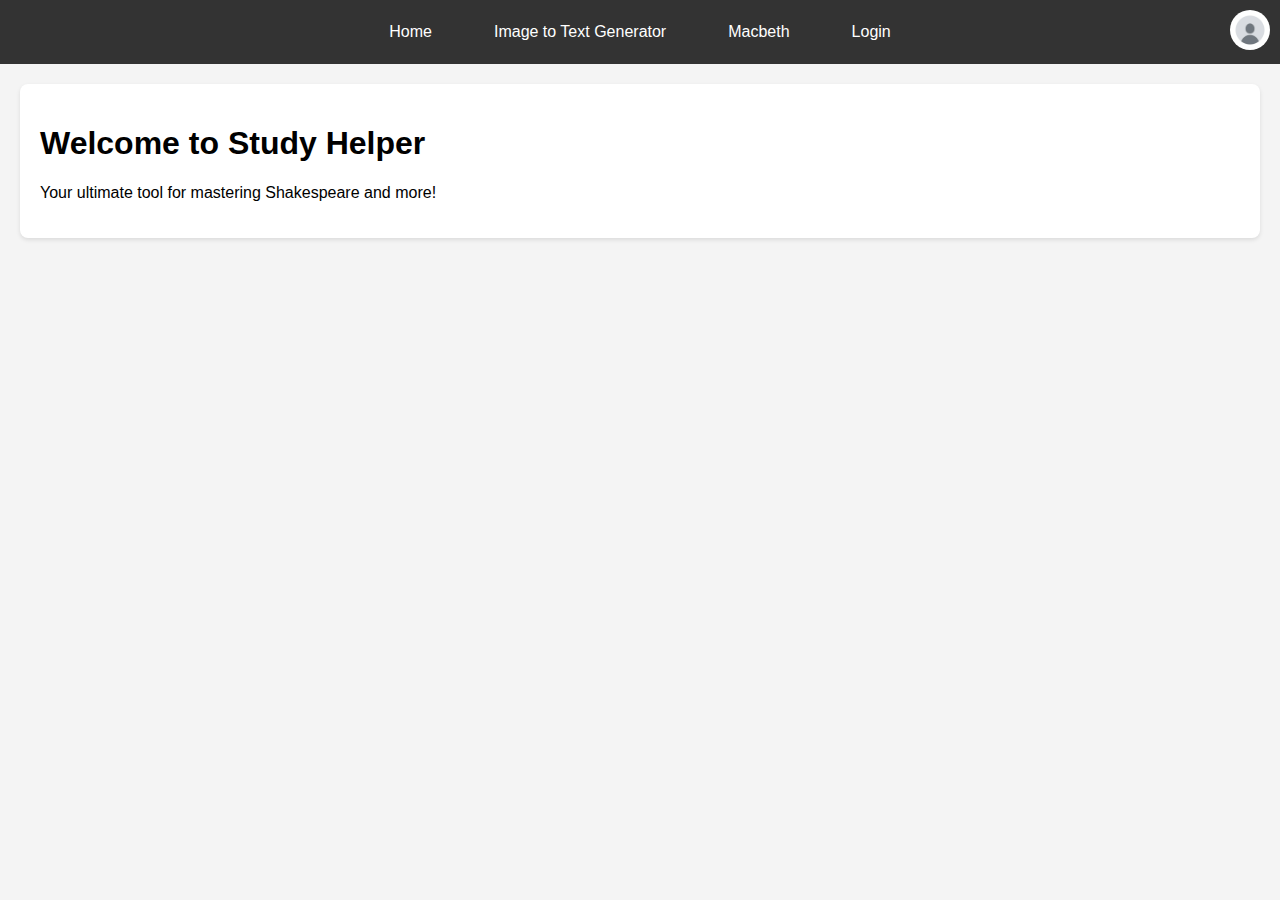
<file: old website design thinking lab website(1)/index.html>
<!DOCTYPE html>
<html lang="en">
<head>
    <meta charset="UTF-8">
    <meta name="viewport" content="width=device-width, initial-scale=1.0">
    <title>Study Helper - Home</title>
    <link rel="stylesheet" href="style.css">
    <style>
        .hidden {
            display: none;
        }
        .profile-icon {
            width: 40px;
            height: 40px;
            border-radius: 50%;
            cursor: pointer;
        }
        .profile-dropdown {
            position: absolute;
            top: 50px;
            right: 10px;
            background-color: white;
            border: 1px solid #ccc;
            box-shadow: 0 2px 5px rgba(0,0,0,0.2);
            display: none;
        }
        .profile-dropdown a {
            display: block;
            padding: 10px;
            text-decoration: none;
            color: black;
        }
        .profile-dropdown a:hover {
            background-color: #f0f0f0;
        }
    </style>
</head>
<body>
    <header>
        <nav>
            <ul class="navbar">
                <li><a href="index.html">Home</a></li>
                <li><a href="image-to-text.html">Image to Text Generator</a></li>
                <li class="dropdown">
                    <a href="macbeth-info.html" class="dropbtn">Macbeth</a>
                    <div class="dropdown-content">
                        <a href="summary-generator.html">Summary Generator</a>
                        <a href="flashcards-generator.html">Flashcards Generator</a>
                        <a href="questions-generator.html">Questions Generator</a>
                        <a href="analysis.html">Analysis</a>
                        <a href="poetic-devices.html">Poetic Devices</a>
                    </div>
                </li>
                <li id="login-link"><a href="login.html">Login</a></li>
            </ul>
            <!-- User Profile Icon -->
            <div id="user-profile">
                <img src="avatar.jpg" alt="User Avatar" id="profile-icon" class="profile-icon">
                <div id="profile-dropdown" class="profile-dropdown">
                    <a href="view-profile.html">View Profile</a>
                    <a href="logout.html">Logout</a>
                </div>
            </div>
        </nav>
    </header>

    <section id="home">
        <h1 id="welcome-message">Welcome to Study Helper</h1>
        <p id="welcome-text">Your ultimate tool for mastering Shakespeare and more!</p>
    </section>

    <script>
        document.addEventListener("DOMContentLoaded", function() {
            const username = localStorage.getItem('username');
            const loginLink = document.getElementById('login-link');
            const welcomeMessage = document.getElementById('welcome-message');
            const userProfile = document.getElementById('user-profile');
            const profileDropdown = document.getElementById('profile-dropdown');
            const profileIcon = document.getElementById('profile-icon');

            if (username) {
                loginLink.classList.add('hidden');
                welcomeMessage.textContent = `Welcome, ${username}!`;
                userProfile.classList.remove('hidden');
            } else {
                loginLink.classList.remove('hidden');
            }

            profileIcon.addEventListener('click', function() {
                profileDropdown.classList.toggle('hidden');
            });

            // Close dropdown if clicked outside
            document.addEventListener('click', function(event) {
                if (!userProfile.contains(event.target)) {
                    profileDropdown.classList.add('hidden');
                }
            });
        });
    </script>
</body>
</html>
</file>
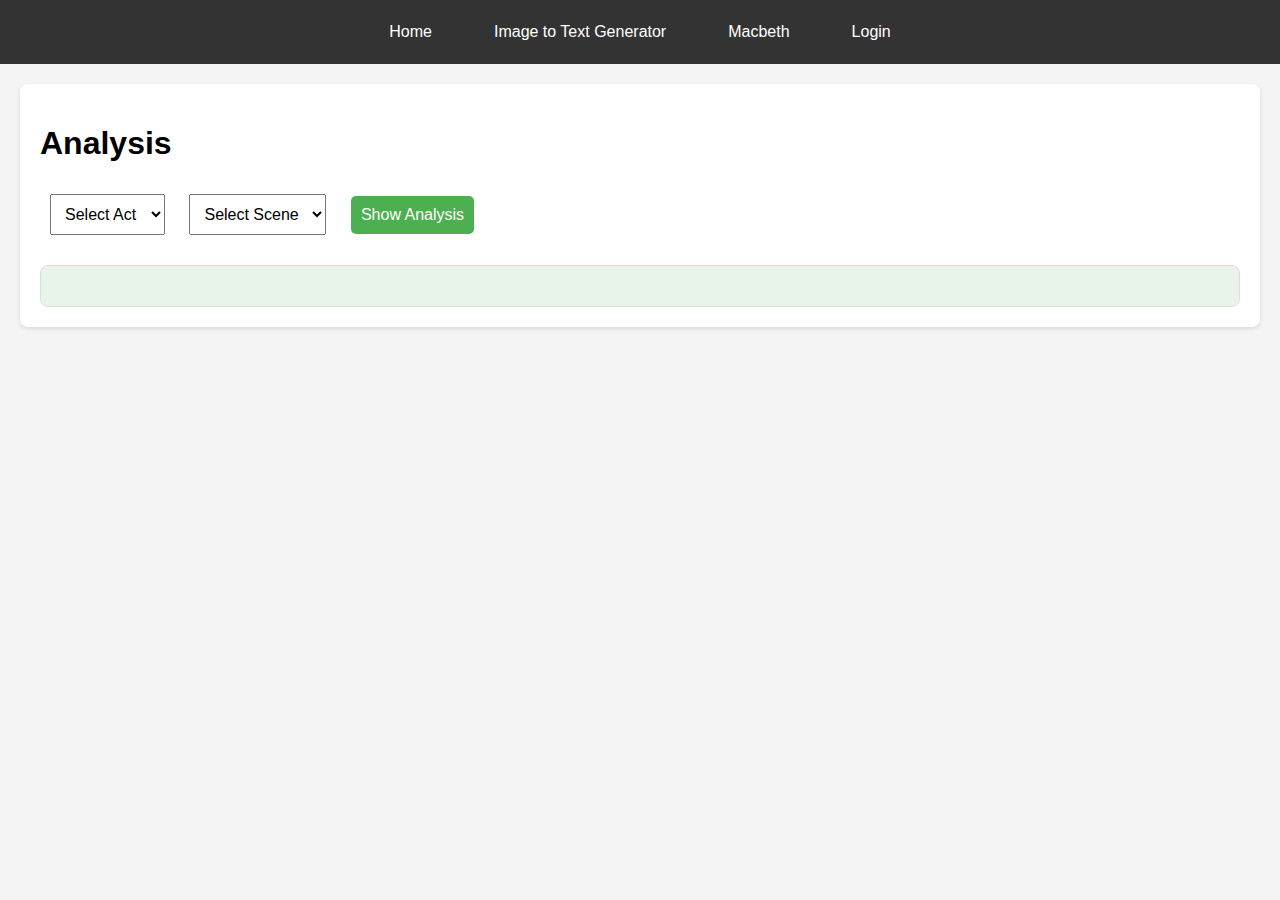
<file: old website design thinking lab website(1)/analysis.html>
<!DOCTYPE html>
<html lang="en">
<head>
    <meta charset="UTF-8">
    <meta name="viewport" content="width=device-width, initial-scale=1.0">
    <title>Analysis - Macbeth</title>
    <link rel="stylesheet" href="style.css">
    <style>
        .hidden {
            display: none;
        }
        .profile-icon {
            width: 40px;
            height: 40px;
            border-radius: 50%;
            cursor: pointer;
        }
        .profile-dropdown {
            position: absolute;
            top: 50px;
            right: 10px;
            background-color: white;
            border: 1px solid #ccc;
            box-shadow: 0 2px 5px rgba(0,0,0,0.2);
            display: none;
        }
        .profile-dropdown a {
            display: block;
            padding: 10px;
            text-decoration: none;
            color: black;
        }
        .profile-dropdown a:hover {
            background-color: #f0f0f0;
        }
    </style>
</head>
<body>
    <header>
        <nav>
            <ul class="navbar">
                <li><a href="index.html">Home</a></li>
                <li><a href="image-to-text.html">Image to Text Generator</a></li>
                <li class="dropdown">
                    <a href="macbeth-info.html" class="dropbtn">Macbeth</a>
                    <div class="dropdown-content">
                        <a href="summary-generator.html">Summary Generator</a>
                        <a href="flashcards-generator.html">Flashcards Generator</a>
                        <a href="questions-generator.html">Questions Generator</a>
                        <a href="analysis.html">Analysis</a>
                        <a href="poetic-devices.html">Poetic Devices</a>
                    </div>
                </li>
                <li id="login-link"><a href="login.html">Login</a></li>
            </ul>
            <!-- User Profile Icon -->
        <div id="user-profile">
            <img src="avatar.jpg" alt="User Avatar" id="profile-icon" class="profile-icon">
            <div id="profile-dropdown" class="profile-dropdown">
                <a href="view-profile.html">View Profile</a>
                <a href="logout.html">Logout</a>
            </div>
        </div>
        </nav>
    </header>

    <section id="content">
        <h1>Analysis</h1>
        <div class="select-container">
            <select id="actSelect" onchange="populateScenes()">
                <option value="" disabled selected>Select Act</option>
                <option value="1">Act 1</option>
                <option value="2">Act 2</option>
                <option value="3">Act 3</option>
                <option value="4">Act 4</option>
                <option value="5">Act 5</option>
            </select>

            <select id="sceneSelect">
                <option value="" disabled selected>Select Scene</option>
            </select>

            <button onclick="showContent('analysis')">Show Analysis</button>
        </div>

        <div id="contentDisplay"></div>
    </section>

    <script src="script.js"></script>
    <script>
        document.addEventListener('DOMContentLoaded', () => {
            const username = localStorage.getItem('username');
            const loginLink = document.getElementById('login-link');
    
            if (username) {
                loginLink.classList.add('hidden');
            } else {
                loginLink.classList.remove('hidden');
            }
        });
    </script>
    
</body>
</html>
</file>
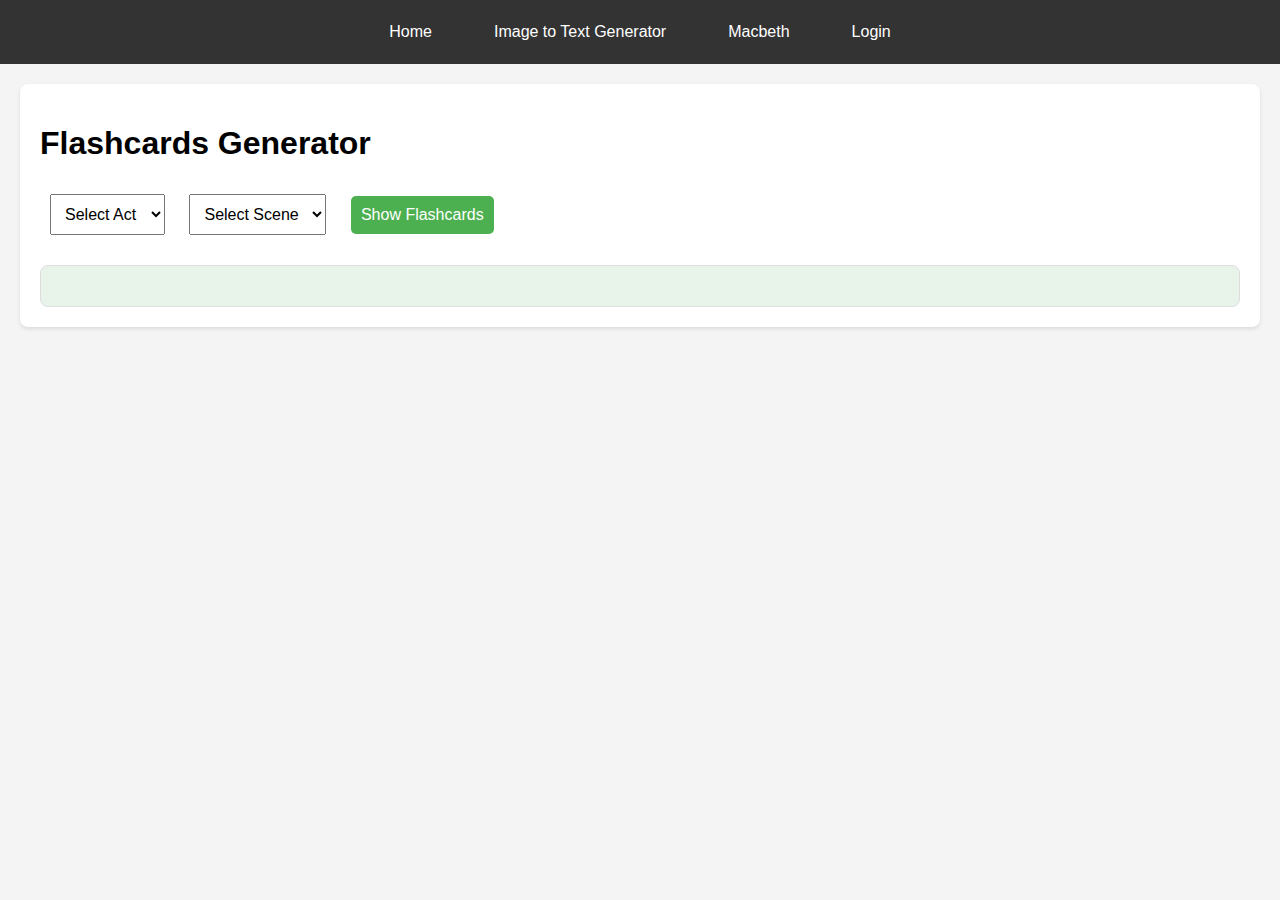
<file: old website design thinking lab website(1)/flashcards-generator.html>
<!DOCTYPE html>
<html lang="en">
<head>
    <meta charset="UTF-8">
    <meta name="viewport" content="width=device-width, initial-scale=1.0">
    <title>Flashcards Generator - Macbeth</title>
    <link rel="stylesheet" href="style.css">
    <style>
        .hidden {
            display: none;
        }
        .profile-icon {
            width: 40px;
            height: 40px;
            border-radius: 50%;
            cursor: pointer;
        }
        .profile-dropdown {
            position: absolute;
            top: 50px;
            right: 10px;
            background-color: white;
            border: 1px solid #ccc;
            box-shadow: 0 2px 5px rgba(0,0,0,0.2);
            display: none;
        }
        .profile-dropdown a {
            display: block;
            padding: 10px;
            text-decoration: none;
            color: black;
        }
        .profile-dropdown a:hover {
            background-color: #f0f0f0;
        }
    </style>
</head>
<body>
    <header>
        <nav>
            <ul class="navbar">
                <li><a href="index.html">Home</a></li>
                <li><a href="image-to-text.html">Image to Text Generator</a></li>
                <li class="dropdown">
                    <a href="macbeth-info.html" class="dropbtn">Macbeth</a>
                    <div class="dropdown-content">
                        <a href="summary-generator.html">Summary Generator</a>
                        <a href="flashcards-generator.html">Flashcards Generator</a>
                        <a href="questions-generator.html">Questions Generator</a>
                        <a href="analysis.html">Analysis</a>
                        <a href="poetic-devices.html">Poetic Devices</a>
                    </div>
                </li>
                <li id="login-link"><a href="login.html">Login</a></li>
            </ul>
            <!-- User Profile Icon -->
        <div id="user-profile">
            <img src="avatar.jpg" alt="User Avatar" id="profile-icon" class="profile-icon">
            <div id="profile-dropdown" class="profile-dropdown">
                <a href="view-profile.html">View Profile</a>
                <a href="logout.html">Logout</a>
            </div>
        </div>
        </nav>
    </header>

    <section id="content">
        <h1>Flashcards Generator</h1>
        <div class="select-container">
            <select id="actSelect" onchange="populateScenes()">
                <option value="" disabled selected>Select Act</option>
                <option value="1">Act 1</option>
                <option value="2">Act 2</option>
                <option value="3">Act 3</option>
                <option value="4">Act 4</option>
                <option value="5">Act 5</option>
            </select>

            <select id="sceneSelect">
                <option value="" disabled selected>Select Scene</option>
            </select>

            <button onclick="showContent('flashcards')">Show Flashcards</button>
        </div>

        <div id="contentDisplay"></div>
    </section>

    <script src="script.js"></script>
    <script>
        document.addEventListener('DOMContentLoaded', () => {
            const username = localStorage.getItem('username');
            const loginLink = document.getElementById('login-link');
    
            if (username) {
                loginLink.classList.add('hidden');
            } else {
                loginLink.classList.remove('hidden');
            }
        });
    </script>
    
</body>
</html>
</file>
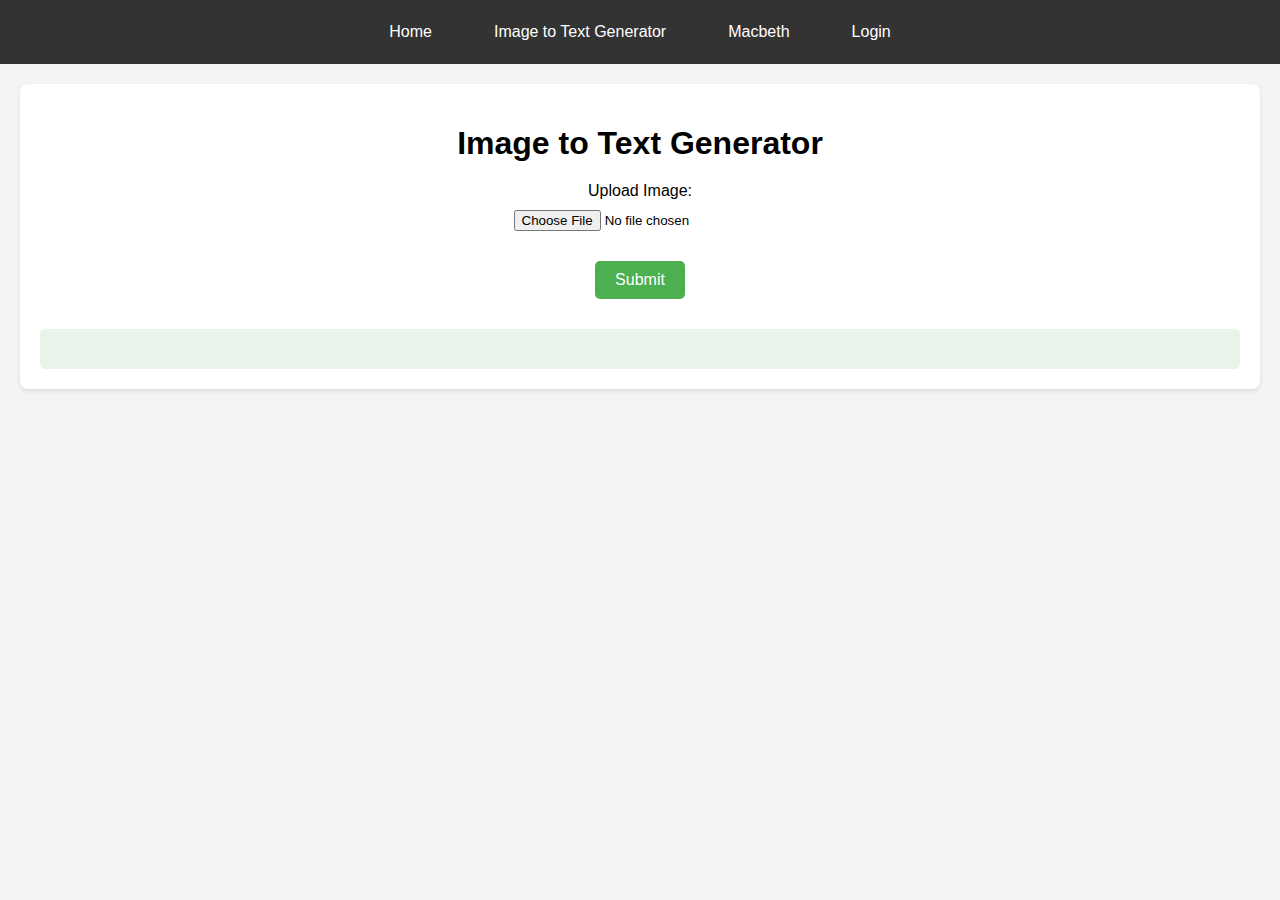
<file: old website design thinking lab website(1)/image-to-text.html>
<!DOCTYPE html>
<html lang="en">
<head>
    <meta charset="UTF-8">
    <meta name="viewport" content="width=device-width, initial-scale=1.0">
    <title>Image to Text Generator</title>
    <link rel="stylesheet" href="style.css">
    <style>
        .hidden {
            display: none;
        }
        .profile-icon {
            width: 40px;
            height: 40px;
            border-radius: 50%;
            cursor: pointer;
        }
        .profile-dropdown {
            position: absolute;
            top: 50px;
            right: 10px;
            background-color: white;
            border: 1px solid #ccc;
            box-shadow: 0 2px 5px rgba(0,0,0,0.2);
            display: none;
        }
        .profile-dropdown a {
            display: block;
            padding: 10px;
            text-decoration: none;
            color: black;
        }
        .profile-dropdown a:hover {
            background-color: #f0f0f0;
        }
    </style>
</head>
<body>
    <header>
        <nav>
            <ul class="navbar">
                <li><a href="index.html">Home</a></li>
                <li><a href="image-to-text.html">Image to Text Generator</a></li>
                <li class="dropdown">
                    <a href="macbeth-info.html" class="dropbtn">Macbeth</a>
                    <div class="dropdown-content">
                        <a href="summary-generator.html">Summary Generator</a>
                        <a href="flashcards-generator.html">Flashcards Generator</a>
                        <a href="questions-generator.html">Questions Generator</a>
                        <a href="analysis.html">Analysis</a>
                        <a href="poetic-devices.html">Poetic Devices</a>
                    </div>
                </li>
                <li id="login-link"><a href="login.html">Login</a></li>
            </ul>
            <!-- User Profile Icon -->
        <div id="user-profile">
            <img src="avatar.jpg" alt="User Avatar" id="profile-icon" class="profile-icon">
            <div id="profile-dropdown" class="profile-dropdown">
                <a href="view-profile.html">View Profile</a>
                <a href="logout.html">Logout</a>
            </div>
        </div>
        </nav>
    </header>

    <section id="image-to-text">
        <h1>Image to Text Generator</h1>
        <form id="upload-form" enctype="multipart/form-data">
            <label for="file-upload">Upload Image:</label>
            <input type="file" id="file-upload" name="file" accept="image/*" required>
            <button type="submit">Submit</button>
        </form>
        <div id="ocr-results">
            <!-- OCR results will be displayed here -->
        </div>
    </section>

    <script src="script.js"></script>
    <script>
        document.addEventListener('DOMContentLoaded', () => {
            const username = localStorage.getItem('username');
            const loginLink = document.getElementById('login');
    
            if (username) {
                loginLink.style.display = 'none'; // Hide login link if user is logged in
            } else {
                loginLink.style.display = 'block'; // Show login link if user is not logged in
            }
        });
    </script>
</body>
</html>
</file>
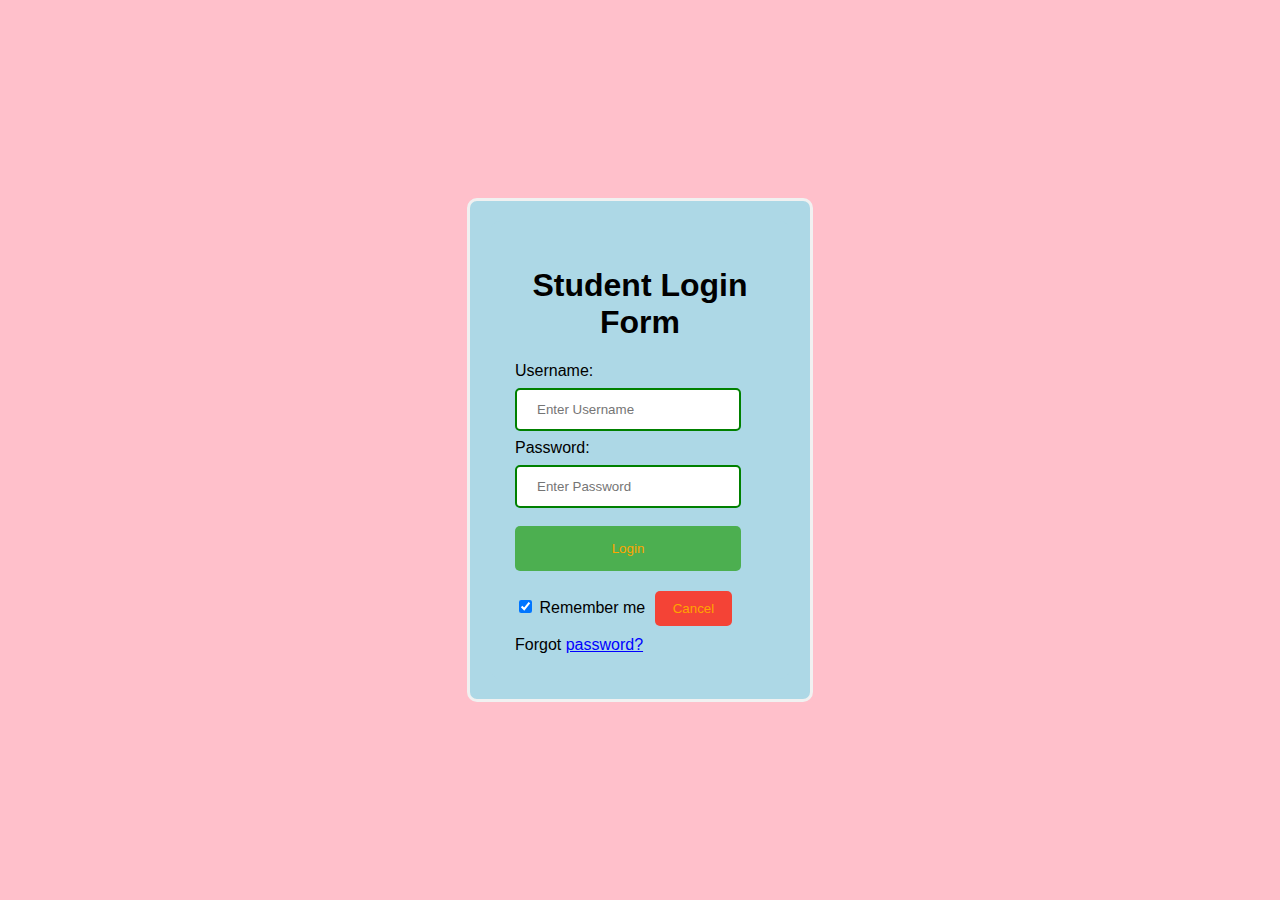
<file: old website design thinking lab website(1)/login.html>
<!DOCTYPE html>
<html lang="en">
<head>
    <meta charset="UTF-8">
    <meta name="viewport" content="width=device-width, initial-scale=1.0">
    <title>Login Page</title>
    <style>
        body {
            font-family: Calibri, Helvetica, sans-serif;
            background-color: pink;
            display: flex;
            justify-content: center;
            align-items: center;
            height: 100vh;
            margin: 0;
        }
        form {
            border: 3px solid #f1f1f1;
            padding: 20px;
            background-color: lightblue;
            border-radius: 10px;
            width: 300px;
        }
        input[type=text], input[type=password] {
            width: calc(100% - 24px);
            margin: 8px 0;
            padding: 12px 20px;
            display: inline-block;
            border: 2px solid green;
            box-sizing: border-box;
            border-radius: 5px;
        }
        button {
            background-color: #4CAF50;
            color: orange;
            padding: 15px;
            margin: 10px 0;
            border: none;
            cursor: pointer;
            border-radius: 5px;
            width: calc(100% - 24px);
        }
        button:hover {
            opacity: 0.7;
        }
        .cancelbtn {
            background-color: #f44336; /* Red color for cancel button */
            width: auto;
            padding: 10px 18px;
            margin: 10px 5px;
        }
        .container {
            padding: 25px;
            background-color: lightblue;
            border-radius: 10px;
        }
        a {
            color: blue;
        }
    </style>
</head>
<body>
    <form id="loginForm">
        <div class="container">
            <center><h1>Student Login Form</h1></center>
            <label for="username">Username:</label>
            <input type="text" placeholder="Enter Username" name="username" required>
            <label for="password">Password:</label>
            <input type="password" placeholder="Enter Password" name="password" required>
            <button type="submit">Login</button>
            <input type="checkbox" checked="checked"> Remember me
            <button type="button" class="cancelbtn">Cancel</button>
            Forgot <a href="#">password?</a>
        </div>
    </form>

    <script>
        document.getElementById('loginForm').addEventListener('submit', function(event) {
            event.preventDefault(); // Prevent the form from submitting normally

            // Get the username from the form
            const username = document.querySelector('input[name="username"]').value;

            // Store the username in localStorage
            localStorage.setItem('username', username);

            // Redirect to the home page
            window.location.href = 'index.html';
        });
    </script>
</body>
</html>
</file>
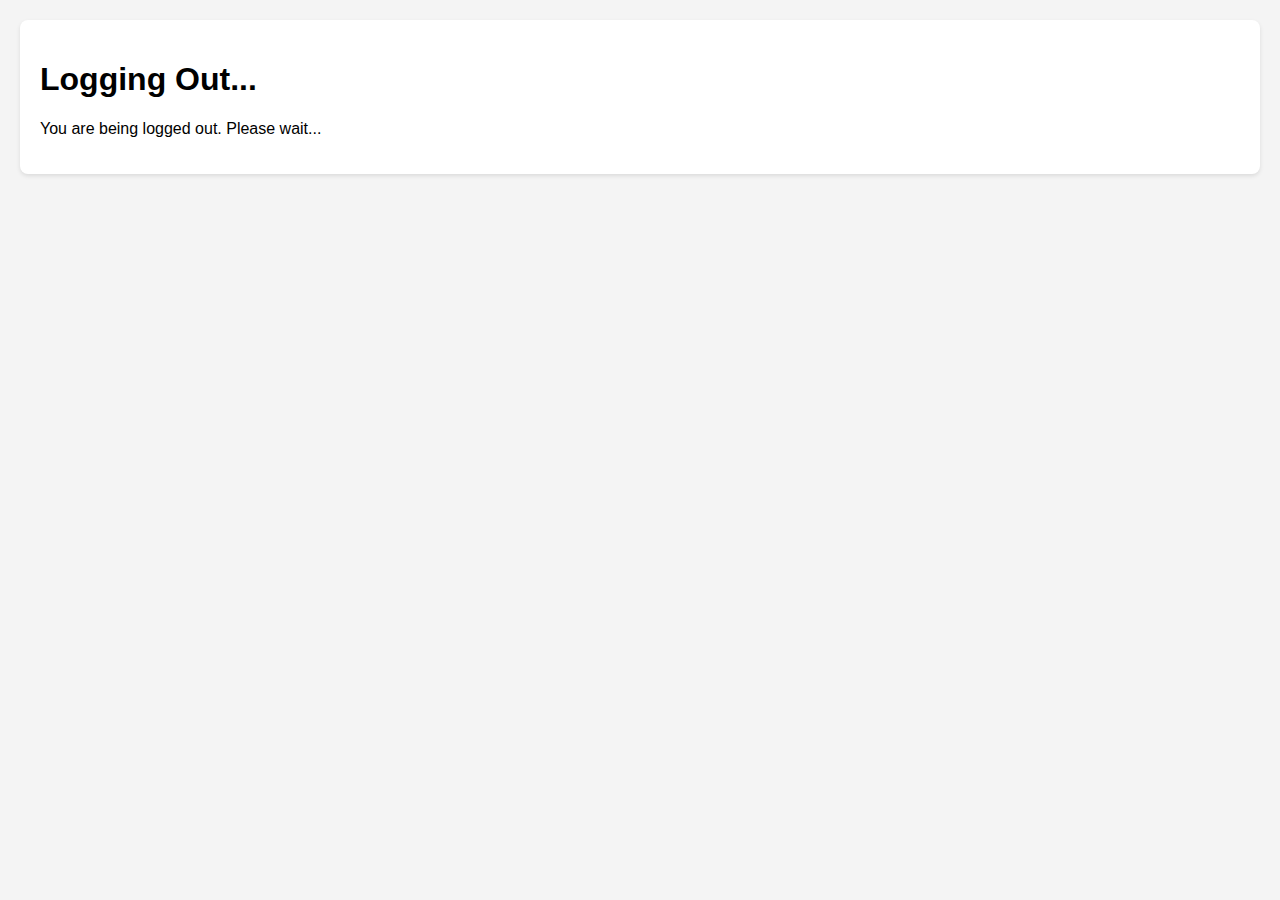
<file: old website design thinking lab website(1)/logout.html>
<!DOCTYPE html>
<html lang="en">
<head>
    <meta charset="UTF-8">
    <meta name="viewport" content="width=device-width, initial-scale=1.0">
    <title>Logout</title>
    <link rel="stylesheet" href="style.css">
</head>
<body>
    <section id="logout">
        <h1>Logging Out...</h1>
        <p>You are being logged out. Please wait...</p>
    </section>

    <script>
        // Clear the username from localStorage and redirect to home page
        localStorage.removeItem('username');
        setTimeout(() => {
            window.location.href = "index.html"; // Redirect to home page after logout
        }, 2000); // 2-second delay before redirect
    </script>
</body>
</html>
</file>
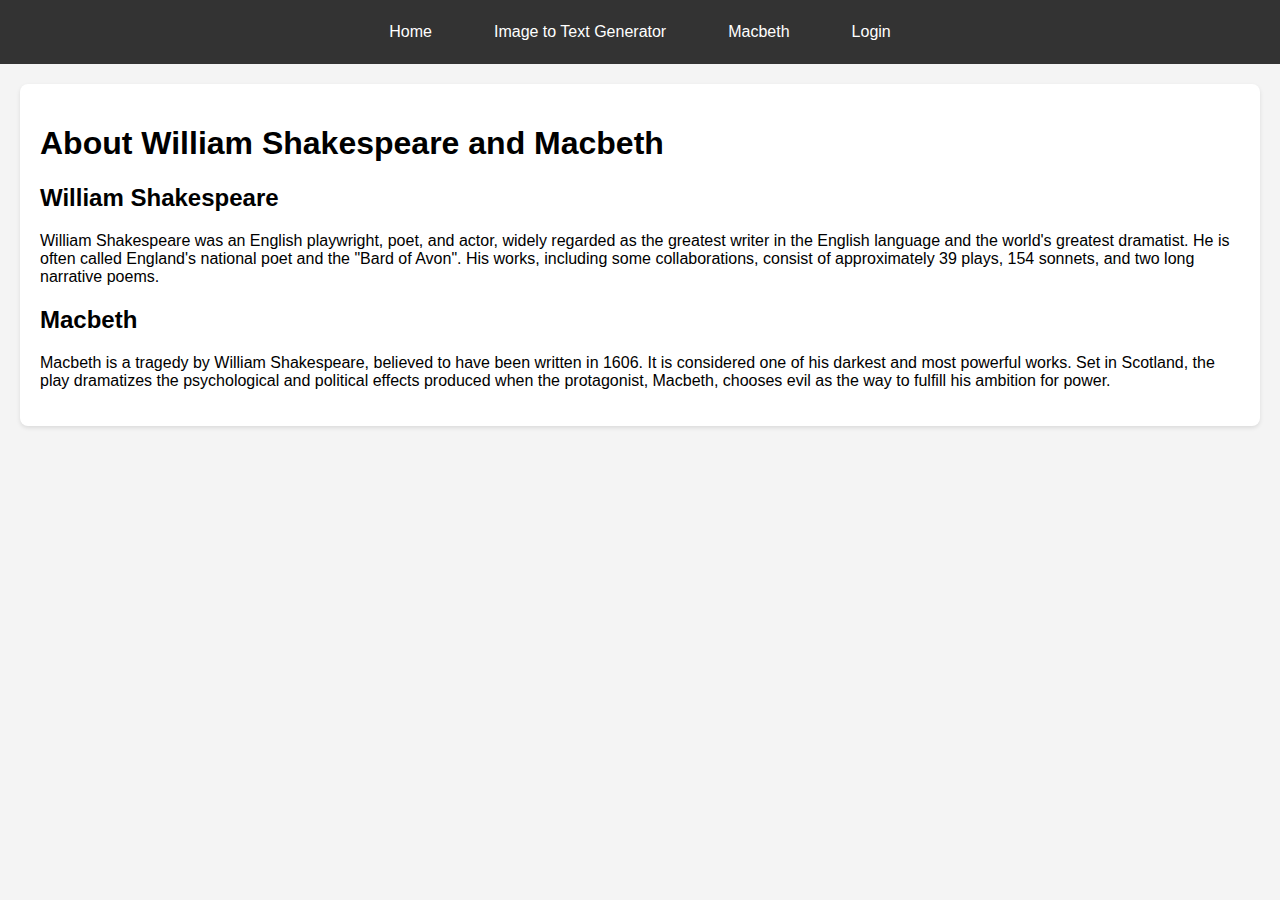
<file: old website design thinking lab website(1)/macbeth-info.html>
<!DOCTYPE html>
<html lang="en">
<head>
    <meta charset="UTF-8">
    <meta name="viewport" content="width=device-width, initial-scale=1.0">
    <title>About Macbeth</title>
    <link rel="stylesheet" href="style.css">
    <style>
        .hidden {
            display: none;
        }
        .profile-icon {
            width: 40px;
            height: 40px;
            border-radius: 50%;
            cursor: pointer;
        }
        .profile-dropdown {
            position: absolute;
            top: 50px;
            right: 10px;
            background-color: white;
            border: 1px solid #ccc;
            box-shadow: 0 2px 5px rgba(0,0,0,0.2);
            display: none;
        }
        .profile-dropdown a {
            display: block;
            padding: 10px;
            text-decoration: none;
            color: black;
        }
        .profile-dropdown a:hover {
            background-color: #f0f0f0;
        }
    </style>
</head>
<body>
    <header>
        <nav>
            <ul class="navbar">
                <li><a href="index.html">Home</a></li>
                <li><a href="image-to-text.html">Image to Text Generator</a></li>
                <li class="dropdown">
                    <a href="macbeth-info.html" class="dropbtn">Macbeth</a>
                    <div class="dropdown-content">
                        <a href="summary-generator.html">Summary Generator</a>
                        <a href="flashcards-generator.html">Flashcards Generator</a>
                        <a href="questions-generator.html">Questions Generator</a>
                        <a href="analysis.html">Analysis</a>
                        <a href="poetic-devices.html">Poetic Devices</a>
                    </div>
                </li>
                <li id="login-link"><a href="login.html">Login</a></li>
            </ul>
            <!-- User Profile Icon -->
        <div id="user-profile">
            <img src="avatar.jpg" alt="User Avatar" id="profile-icon" class="profile-icon">
            <div id="profile-dropdown" class="profile-dropdown">
                <a href="view-profile.html">View Profile</a>
                <a href="logout.html">Logout</a>
            </div>
        </div>
        </nav>
    </header>

    <section id="macbeth-info">
        <h1>About William Shakespeare and Macbeth</h1>

        <div class="content">
            <h2>William Shakespeare</h2>
            <p>William Shakespeare was an English playwright, poet, and actor, widely regarded as the greatest writer in the English language and the world's greatest dramatist. He is often called England's national poet and the "Bard of Avon". His works, including some collaborations, consist of approximately 39 plays, 154 sonnets, and two long narrative poems.</p>

            <h2>Macbeth</h2>
            <p>Macbeth is a tragedy by William Shakespeare, believed to have been written in 1606. It is considered one of his darkest and most powerful works. Set in Scotland, the play dramatizes the psychological and political effects produced when the protagonist, Macbeth, chooses evil as the way to fulfill his ambition for power.</p>
        </div>
    </section>
    <script src="script.js"></script>
    <script>
        document.addEventListener('DOMContentLoaded', () => {
            const username = localStorage.getItem('username');
            const loginLink = document.getElementById('login-link');
    
            if (username) {
                loginLink.classList.add('hidden');
            } else {
                loginLink.classList.remove('hidden');
            }
        });
    </script>
</body>
</html>
</file>
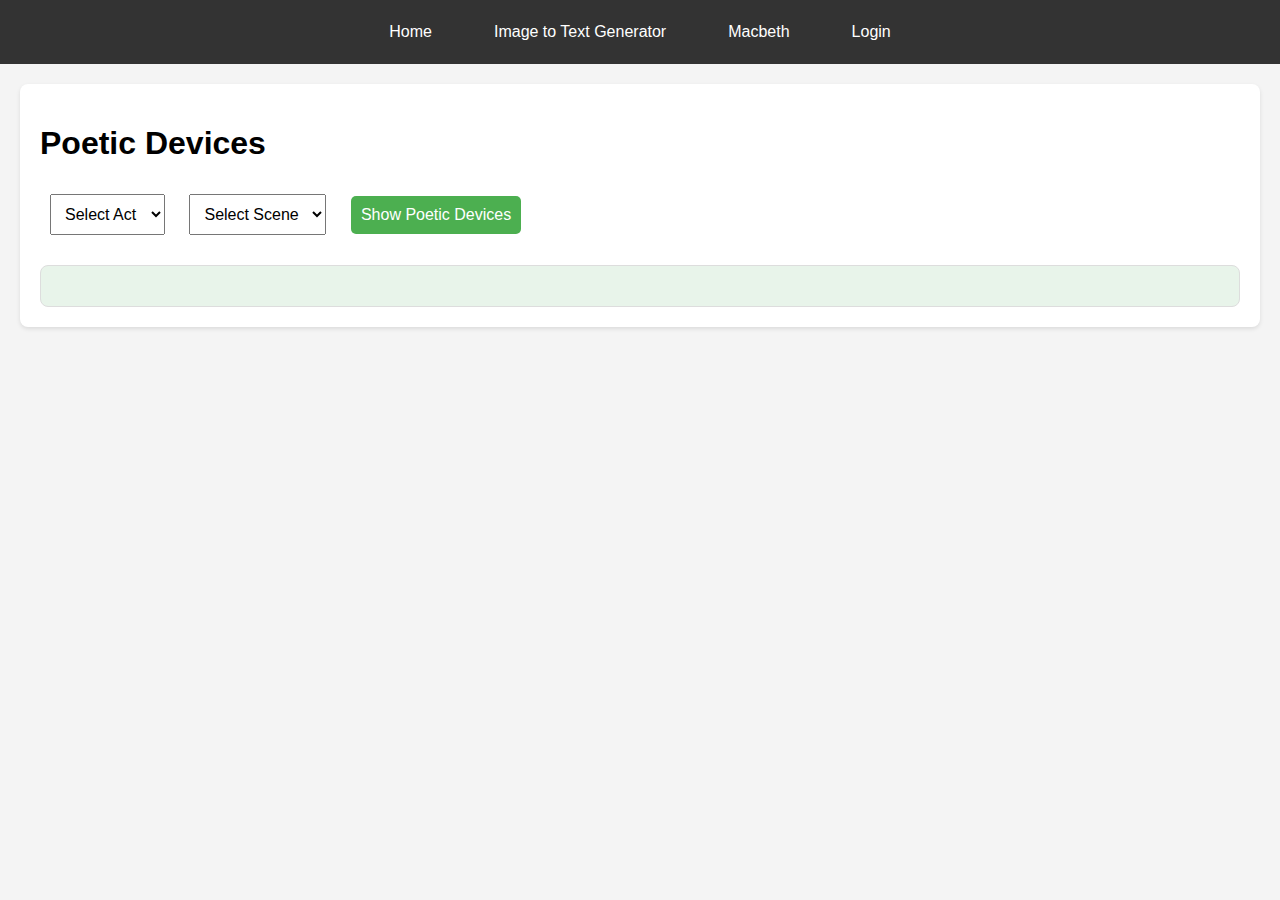
<file: old website design thinking lab website(1)/poetic-devices.html>
<!DOCTYPE html>
<html lang="en">
<head>
    <meta charset="UTF-8">
    <meta name="viewport" content="width=device-width, initial-scale=1.0">
    <title>Poetic Devices - Macbeth</title>
    <link rel="stylesheet" href="style.css">
    <style>
        .hidden {
            display: none;
        }
        .profile-icon {
            width: 40px;
            height: 40px;
            border-radius: 50%;
            cursor: pointer;
        }
        .profile-dropdown {
            position: absolute;
            top: 50px;
            right: 10px;
            background-color: white;
            border: 1px solid #ccc;
            box-shadow: 0 2px 5px rgba(0,0,0,0.2);
            display: none;
        }
        .profile-dropdown a {
            display: block;
            padding: 10px;
            text-decoration: none;
            color: black;
        }
        .profile-dropdown a:hover {
            background-color: #f0f0f0;
        }
    </style>
</head>
<body>
    <header>
        <nav>
            <ul class="navbar">
                <li><a href="index.html">Home</a></li>
                <li><a href="image-to-text.html">Image to Text Generator</a></li>
                <li class="dropdown">
                    <a href="macbeth-info.html" class="dropbtn">Macbeth</a>
                    <div class="dropdown-content">
                        <a href="summary-generator.html">Summary Generator</a>
                        <a href="flashcards-generator.html">Flashcards Generator</a>
                        <a href="questions-generator.html">Questions Generator</a>
                        <a href="analysis.html">Analysis</a>
                        <a href="poetic-devices.html">Poetic Devices</a>
                    </div>
                </li>
                <li id="login-link"><a href="login.html">Login</a></li>
            </ul>
            <!-- User Profile Icon -->
        <div id="user-profile">
            <img src="avatar.jpg" alt="User Avatar" id="profile-icon" class="profile-icon">
            <div id="profile-dropdown" class="profile-dropdown">
                <a href="view-profile.html">View Profile</a>
                <a href="logout.html">Logout</a>
            </div>
        </div>
        </nav>
    </header>

    <section id="content">
        <h1>Poetic Devices</h1>
        <div class="select-container">
            <select id="actSelect" onchange="populateScenes()">
                <option value="" disabled selected>Select Act</option>
                <option value="1">Act 1</option>
                <option value="2">Act 2</option>
                <option value="3">Act 3</option>
                <option value="4">Act 4</option>
                <option value="5">Act 5</option>
            </select>

            <select id="sceneSelect">
                <option value="" disabled selected>Select Scene</option>
            </select>

            <button onclick="showContent('poetic-devices')">Show Poetic Devices</button>
        </div>

        <div id="contentDisplay"></div>
    </section>

    <script src="script.js"></script>
    <script>
        document.addEventListener('DOMContentLoaded', () => {
            const username = localStorage.getItem('username');
            const loginLink = document.getElementById('login-link');
    
            if (username) {
                loginLink.classList.add('hidden');
            } else {
                loginLink.classList.remove('hidden');
            }
        });
    </script>
    
</body>
</html>
</file>
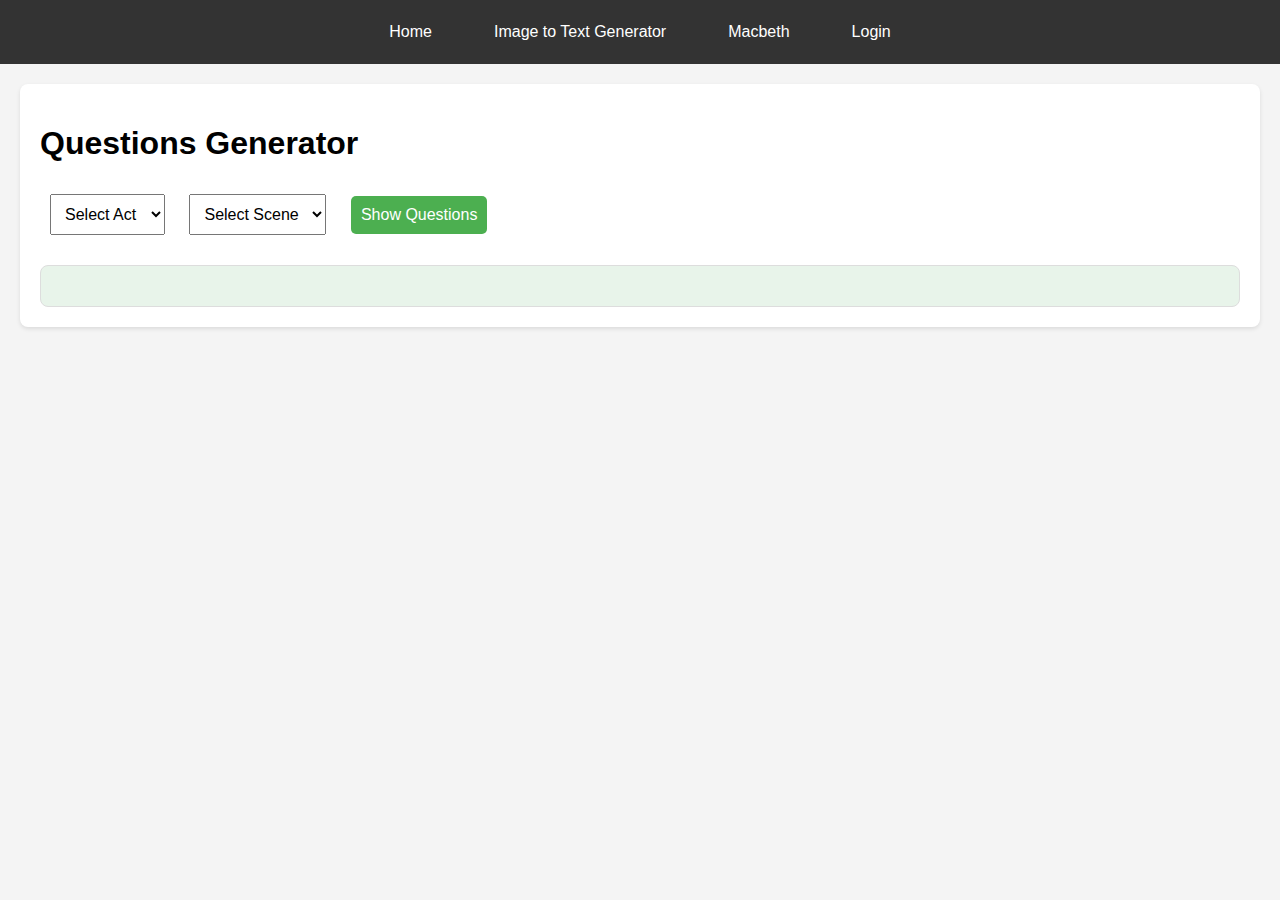
<file: old website design thinking lab website(1)/questions-generator.html>
<!DOCTYPE html>
<html lang="en">
<head>
    <meta charset="UTF-8">
    <meta name="viewport" content="width=device-width, initial-scale=1.0">
    <title>Questions Generator - Macbeth</title>
    <link rel="stylesheet" href="style.css">
    <style>
        .hidden {
            display: none;
        }
        .profile-icon {
            width: 40px;
            height: 40px;
            border-radius: 50%;
            cursor: pointer;
        }
        .profile-dropdown {
            position: absolute;
            top: 50px;
            right: 10px;
            background-color: white;
            border: 1px solid #ccc;
            box-shadow: 0 2px 5px rgba(0,0,0,0.2);
            display: none;
        }
        .profile-dropdown a {
            display: block;
            padding: 10px;
            text-decoration: none;
            color: black;
        }
        .profile-dropdown a:hover {
            background-color: #f0f0f0;
        }
    </style>
</head>
<body>
    <header>
        <nav>
            <ul class="navbar">
                <li><a href="index.html">Home</a></li>
                <li><a href="image-to-text.html">Image to Text Generator</a></li>
                <li class="dropdown">
                    <a href="macbeth-info.html" class="dropbtn">Macbeth</a>
                    <div class="dropdown-content">
                        <a href="summary-generator.html">Summary Generator</a>
                        <a href="flashcards-generator.html">Flashcards Generator</a>
                        <a href="questions-generator.html">Questions Generator</a>
                        <a href="analysis.html">Analysis</a>
                        <a href="poetic-devices.html">Poetic Devices</a>
                    </div>
                </li>
                <li id="login-link"><a href="login.html">Login</a></li>
            </ul>
            <!-- User Profile Icon -->
        <div id="user-profile">
            <img src="avatar.jpg" alt="User Avatar" id="profile-icon" class="profile-icon">
            <div id="profile-dropdown" class="profile-dropdown">
                <a href="view-profile.html">View Profile</a>
                <a href="logout.html">Logout</a>
            </div>
        </div>
        </nav>
    </header>

    <section id="content">
        <h1>Questions Generator</h1>
        <div class="select-container">
            <select id="actSelect" onchange="populateScenes()">
                <option value="" disabled selected>Select Act</option>
                <option value="1">Act 1</option>
                <option value="2">Act 2</option>
                <option value="3">Act 3</option>
                <option value="4">Act 4</option>
                <option value="5">Act 5</option>
            </select>

            <select id="sceneSelect">
                <option value="" disabled selected>Select Scene</option>
            </select>

            <button onclick="showContent('questions')">Show Questions</button>
        </div>

        <div id="contentDisplay"></div>
    </section>

    <script src="script.js"></script>
    <script>
        document.addEventListener('DOMContentLoaded', () => {
            const username = localStorage.getItem('username');
            const loginLink = document.getElementById('login-link');
    
            if (username) {
                loginLink.classList.add('hidden');
            } else {
                loginLink.classList.remove('hidden');
            }
        });
    </script>
    
</body>
</html>
</file>
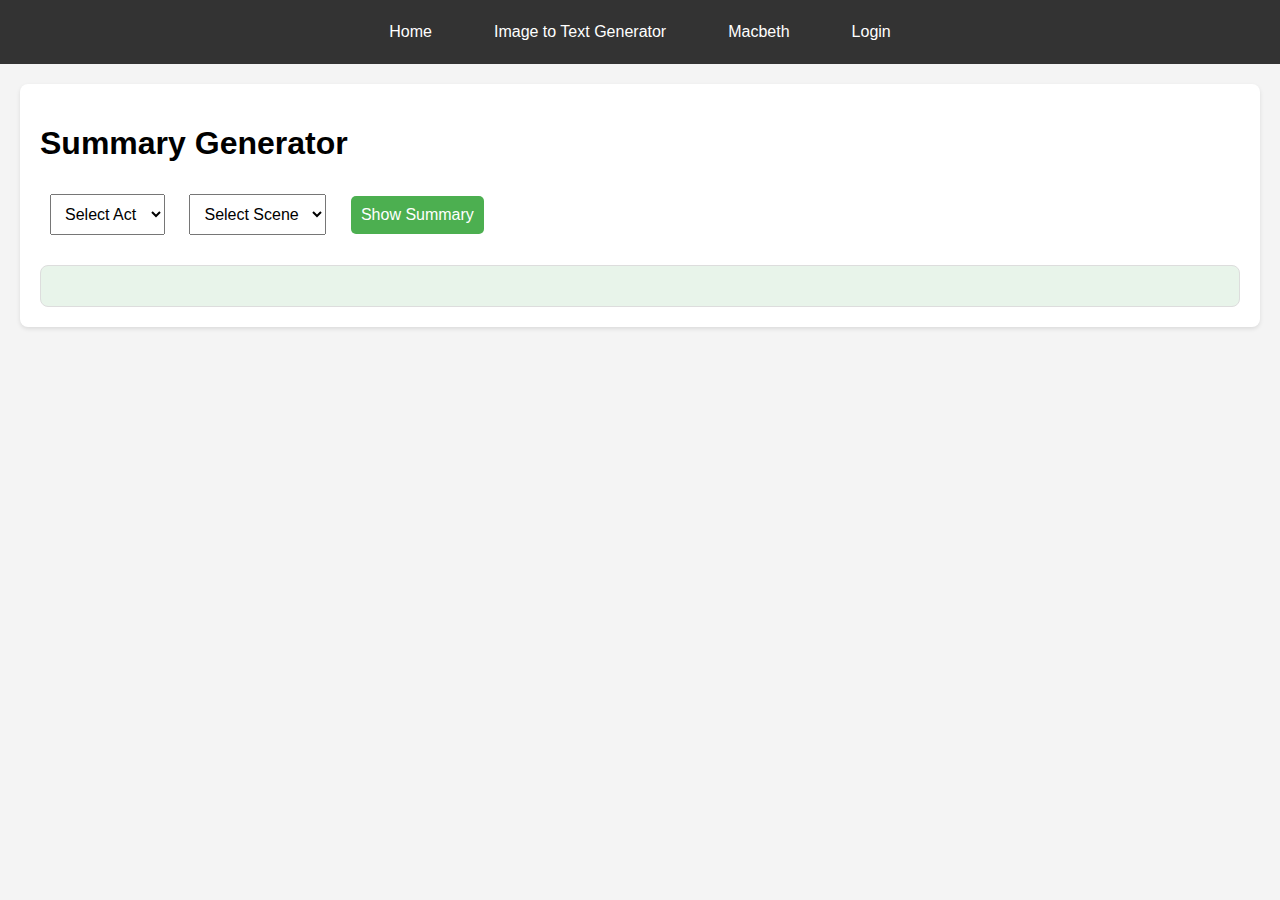
<file: old website design thinking lab website(1)/summary-generator.html>
<!DOCTYPE html>
<html lang="en">
<head>
    <meta charset="UTF-8">
    <meta name="viewport" content="width=device-width, initial-scale=1.0">
    <title>Summary Generator - Macbeth</title>
    <link rel="stylesheet" href="style.css"> <!-- Link to your CSS file -->
    <style>
        .hidden {
            display: none;
        }
        .profile-icon {
            width: 40px;
            height: 40px;
            border-radius: 50%;
            cursor: pointer;
        }
        .profile-dropdown {
            position: absolute;
            top: 50px;
            right: 10px;
            background-color: white;
            border: 1px solid #ccc;
            box-shadow: 0 2px 5px rgba(0,0,0,0.2);
            display: none;
        }
        .profile-dropdown a {
            display: block;
            padding: 10px;
            text-decoration: none;
            color: black;
        }
        .profile-dropdown a:hover {
            background-color: #f0f0f0;
        }
    </style>
</head>
<body>
    <header>
        <nav>
            <ul class="navbar">
                <li><a href="index.html">Home</a></li>
                <li><a href="image-to-text.html">Image to Text Generator</a></li>
                <li class="dropdown">
                    <a href="macbeth-info.html" class="dropbtn">Macbeth</a>
                    <div class="dropdown-content">
                        <a href="summary-generator.html">Summary Generator</a>
                        <a href="flashcards-generator.html">Flashcards Generator</a>
                        <a href="questions-generator.html">Questions Generator</a>
                        <a href="analysis.html">Analysis</a>
                        <a href="poetic-devices.html">Poetic Devices</a>
                    </div>
                </li>
                <li id="login-link"><a href="login.html">Login</a></li>
            </ul>     
            <!-- User Profile Icon -->
        <div id="user-profile">
            <img src="avatar.jpg" alt="User Avatar" id="profile-icon" class="profile-icon">
            <div id="profile-dropdown" class="profile-dropdown">
                <a href="view-profile.html">View Profile</a>
                <a href="logout.html">Logout</a>
            </div>
        </div>       
        </nav>
    </header>

    <section id="content">
        <h1>Summary Generator</h1>
        <div class="select-container">
            <select id="actSelect" onchange="populateScenes()">
                <option value="" disabled selected>Select Act</option>
                <option value="1">Act 1</option>
                <option value="2">Act 2</option>
                <option value="3">Act 3</option>
                <option value="4">Act 4</option>
                <option value="5">Act 5</option>
            </select>

            <select id="sceneSelect">
                <option value="" disabled selected>Select Scene</option>
            </select>

            <button onclick="showContent('summary')">Show Summary</button>
        </div>

        <div id="contentDisplay"></div>
    </section>

    <script src="script.js"></script>
</body>
</html>
</file>
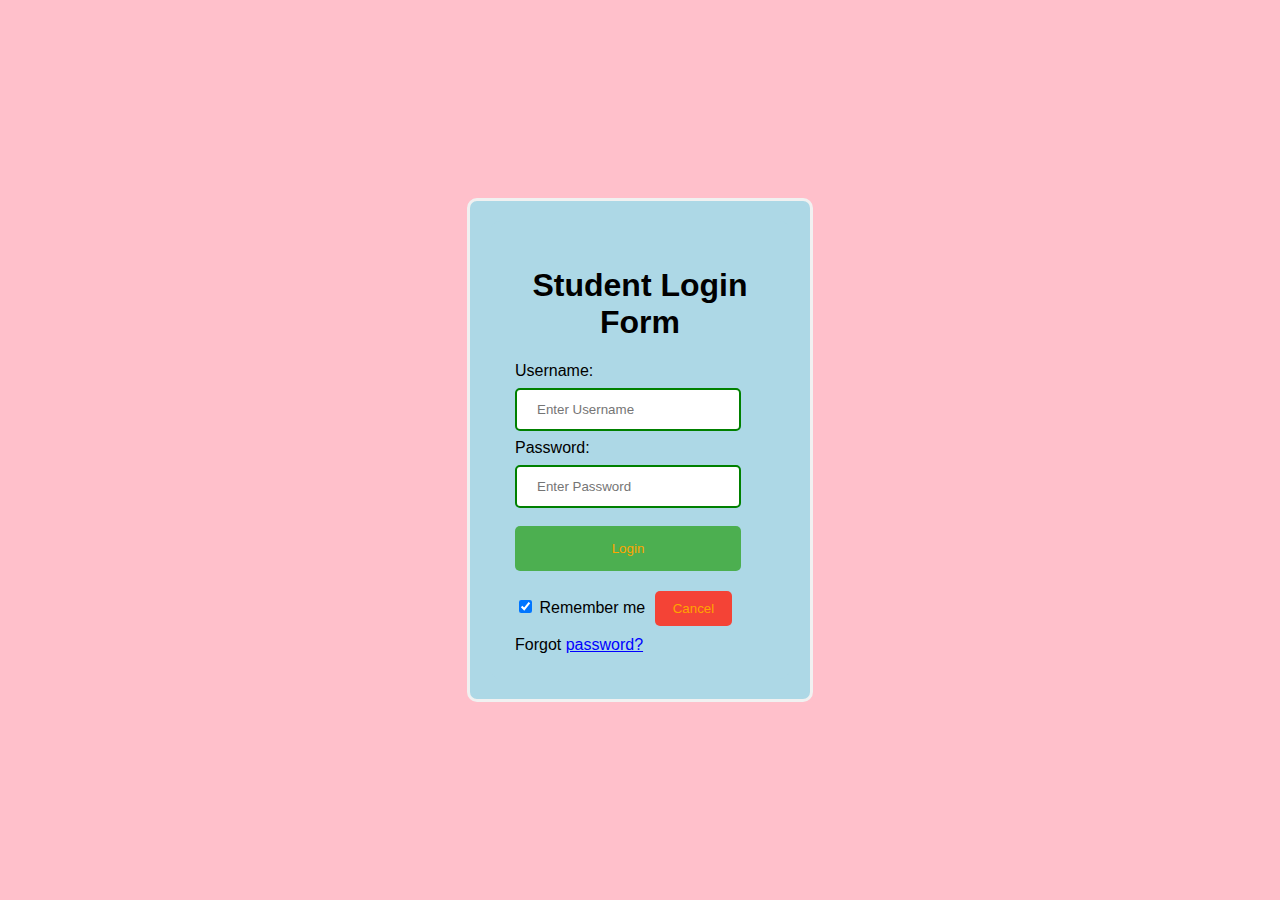
<file: old website design thinking lab website(1)/view-profile.html>
<!DOCTYPE html>
<html lang="en">
<head>
    <meta charset="UTF-8">
    <meta name="viewport" content="width=device-width, initial-scale=1.0">
    <title>View Profile</title>
    <link rel="stylesheet" href="style.css">
</head>
<body>
    <header>
        <nav>
            <ul class="navbar">
                <li><a href="index.html">Home</a></li>
                <li><a href="image-to-text.html">Image to Text Generator</a></li>
                <li class="dropdown">
                    <a href="macbeth-info.html" class="dropbtn">Macbeth</a>
                    <div class="dropdown-content">
                        <a href="summary-generator.html">Summary Generator</a>
                        <a href="flashcards-generator.html">Flashcards Generator</a>
                        <a href="questions-generator.html">Questions Generator</a>
                        <a href="analysis.html">Analysis</a>
                        <a href="poetic-devices.html">Poetic Devices</a>
                    </div>
                </li>
                <li id="login-link"><a href="login.html">Login</a></li>
            </ul>
        </nav>
    </header>

    <section id="profile">
        <h1>User Profile</h1>
        <div class="profile-container">
            <div class="profile-details">
                <p><strong>Username:</strong> <span id="profile-username"></span></p>
                <p><strong>Email:</strong> user@example.com</p> <!-- Replace with actual email if available -->
                <!-- Add more user details as necessary -->
            </div>
        </div>
    </section>

    <script>
        const username = localStorage.getItem('username');
        if (username) {
            document.getElementById('profile-username').textContent = username;
        } else {
            window.location.href = "login.html"; // Redirect to login if not logged in
        }
    </script>
</body>
</html>
</file>
<file: old website design thinking lab website(1)/style.css>
/* General Styles */
body {
    font-family: Arial, sans-serif;
    margin: 0;
    padding: 0;
    background-color: #f4f4f4;
}

header {
    background-color: #333;
    color: #fff;
    padding: 15px 0;
}

.navbar {
    list-style: none;
    margin: 0;
    padding: 0;
    display: flex;
    justify-content: center;
}

.navbar li {
    margin: 0 15px;
    position: relative;
}

.navbar a {
    color: white;
    text-decoration: none;
    padding: 8px 16px;
    display: block;
}

.navbar a:hover {
    background-color: #575757;
    border-radius: 4px;
}

.dropdown-content {
    display: none;
    position: absolute;
    background-color: #333;
    min-width: 160px;
    box-shadow: 0px 8px 16px 0px rgba(0,0,0,0.2);
    z-index: 1;
}

.dropdown-content a {
    color: white;
    padding: 12px 16px;
    text-decoration: none;
    display: block;
}

.dropdown-content a:hover {
    background-color: #575757;
}

.dropdown:hover .dropdown-content {
    display: block;
}

/* Section Styles */
section {
    padding: 20px;
    background-color: #fff;
    margin: 20px;
    border-radius: 8px;
    box-shadow: 0 2px 4px rgba(0, 0, 0, 0.1);
}

/* Specific Section Styles */
section#content {
    padding: 20px;
}

select,
button {
    margin: 10px;
    padding: 10px;
    font-size: 16px;
}

button {
    background-color: #4CAF50;
    color: white;
    border: none;
    border-radius: 5px;
    cursor: pointer;
    transition: background-color 0.3s ease;
}

button:hover {
    background-color: #45a049;
}

/* Image to Text Section */
section#image-to-text {
    padding: 20px;
    background-color: #fff;
}

section#image-to-text h1 {
    text-align: center;
    margin-bottom: 20px;
}

form#upload-form {
    display: flex;
    flex-direction: column;
    align-items: center;
}

form#upload-form label {
    margin-bottom: 10px;
    font-size: 16px;
}

form#upload-form input[type="file"] {
    margin-bottom: 20px;
}

form#upload-form button {
    background-color: #4CAF50;
    padding: 10px 20px;
    font-size: 16px;
}

#ocr-results {
    margin-top: 20px;
    padding: 20px;
    background-color: #e8f4ea;
    border-radius: 5px;
    text-align: center;
}

/* Macbeth Section */
section#macbeth {
    background-color: #f9f9f9;
    padding: 40px 20px;
    border-radius: 10px;
    box-shadow: 0 4px 8px rgba(0, 0, 0, 0.1);
    margin: 20px auto;
    max-width: 1200px;
}

section#macbeth h2 {
    font-size: 24px;
    color: #333;
    border-bottom: 2px solid #4CAF50;
    padding-bottom: 10px;
    margin-bottom: 20px;
    text-align: center;
}

.dropdown {
    margin: 20px 0;
}

.dropdown select {
    padding: 10px;
    border-radius: 5px;
    border: 1px solid #ccc;
    font-size: 16px;
}

/* Flashcards Section */
#flashcards {
    background-color: #fff;
    border: 1px solid #ddd;
    padding: 20px;
    border-radius: 8px;
    margin-top: 20px;
}

.flashcard {
    background-color: #f4f4f4;
    border: 1px solid #ddd;
    border-radius: 8px;
    margin: 10px 0;
    padding: 15px;
    box-shadow: 0 2px 4px rgba(0, 0, 0, 0.1);
}

.flashcard h3 {
    font-size: 18px;
    color: #333;
}

.flashcard p {
    font-size: 16px;
    color: #555;
}

/* Summary Section */
#summary {
    background-color: #fff;
    padding: 20px;
    border-radius: 8px;
    margin-top: 20px;
    border: 1px solid #ddd;
}

#summary h3 {
    font-size: 20px;
    color: #333;
}

#summary p {
    font-size: 16px;
    color: #666;
    line-height: 1.6;
}

/* Content Display Section */
#contentDisplay {
    background-color: #e8f4ea;
    border: 1px solid #ddd;
    padding: 20px;
    border-radius: 8px;
    margin-top: 20px;
}

#contentDisplay h4 {
    font-size: 18px;
    color: #333;
}

#contentDisplay p {
    font-size: 16px;
    color: #555;
    line-height: 1.6;
}

/* Profile Icon Styling */
#user-profile {
    position: fixed; /* Fixed positioning to keep it in the same place */
    top: 10px;
    right: 10px;
    cursor: pointer;
    z-index: 1000; /* Ensure it appears on top */
}

/* Profile Dropdown Styling */
.profile-dropdown {
    position: absolute;
    top: 50px; /* Adjust as needed */
    right: 0;
    background-color: #fff;
    border: 1px solid #ddd;
    border-radius: 5px;
    box-shadow: 0 2px 4px rgba(0, 0, 0, 0.1);
    display: none;
    flex-direction: column;
    min-width: 150px;
    z-index: 1000; /* Ensure it appears on top */
}

.profile-dropdown a {
    padding: 10px 15px;
    text-decoration: none;
    color: #333;
    display: block;
}

.profile-dropdown a:hover {
    background-color: #f4f4f4;
}

/* Show dropdown on hover */
#user-profile:hover .profile-dropdown {
    display: block;
}
</file>
